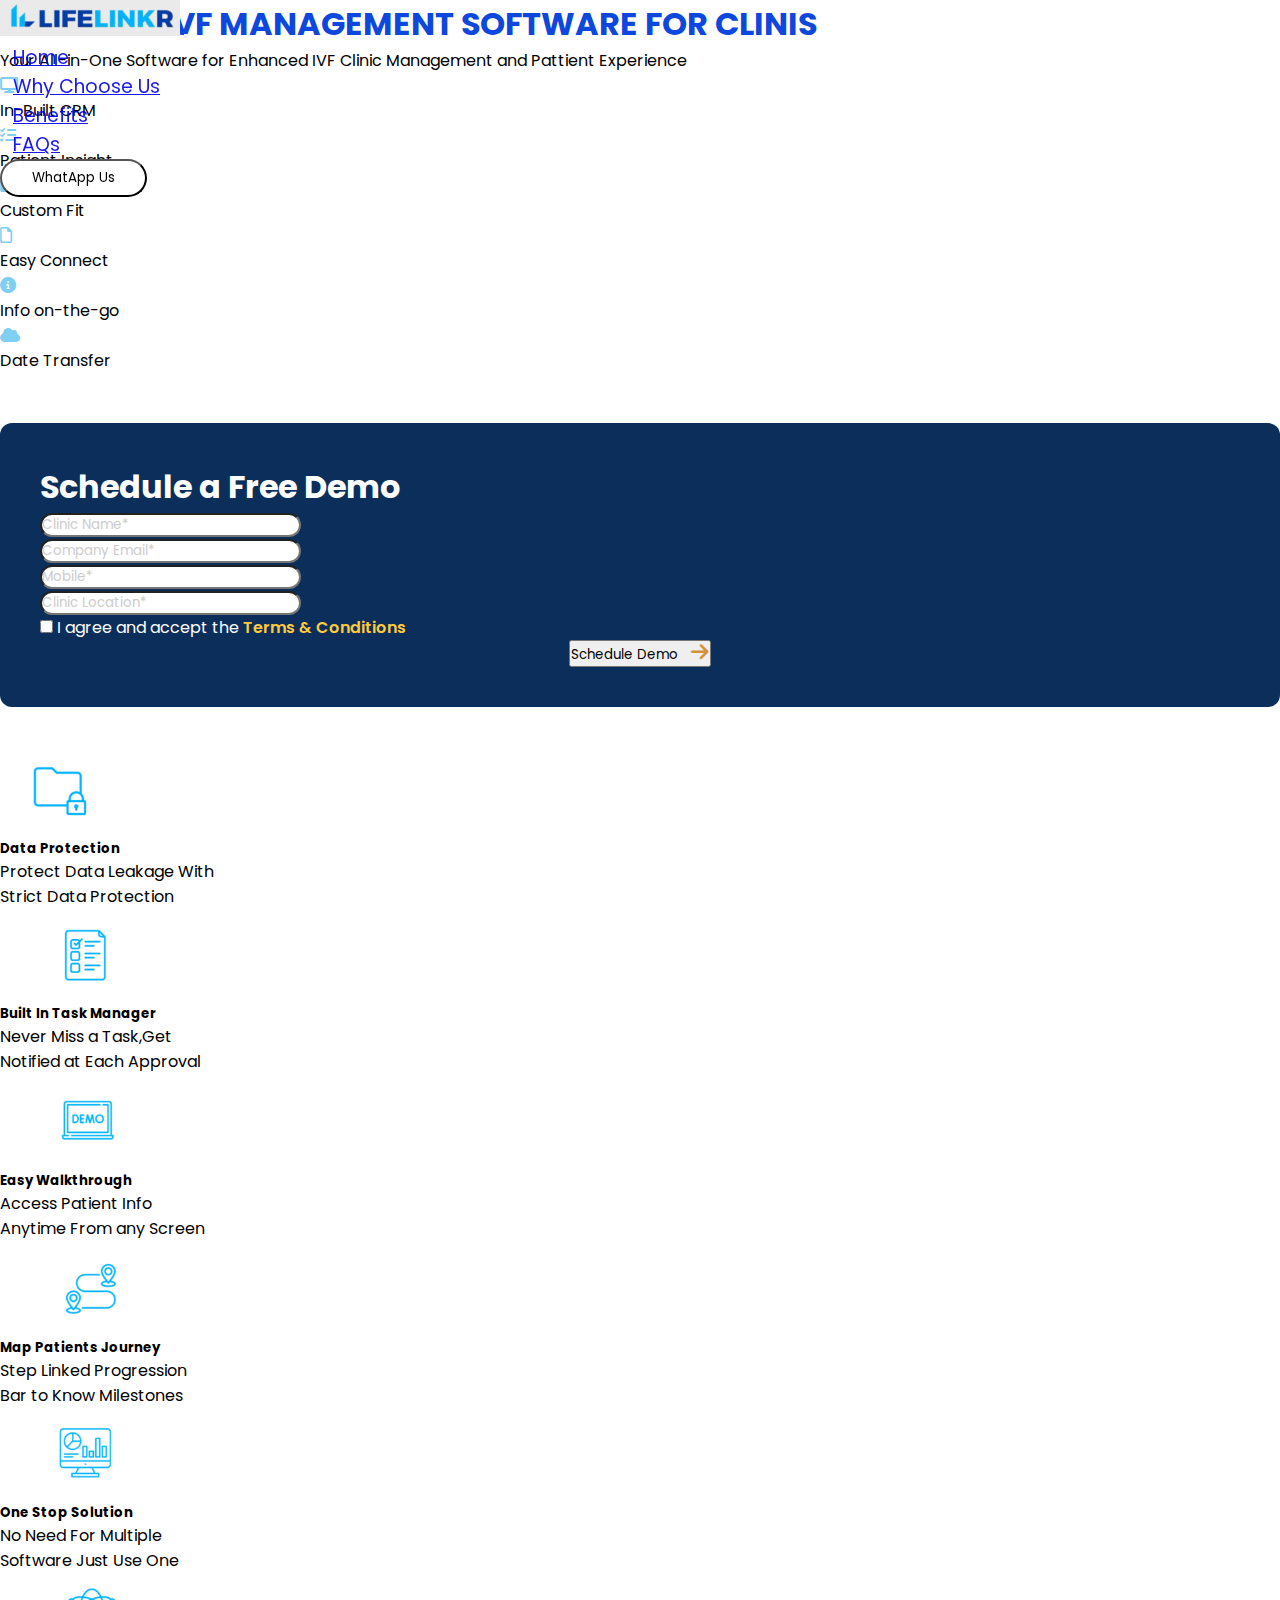
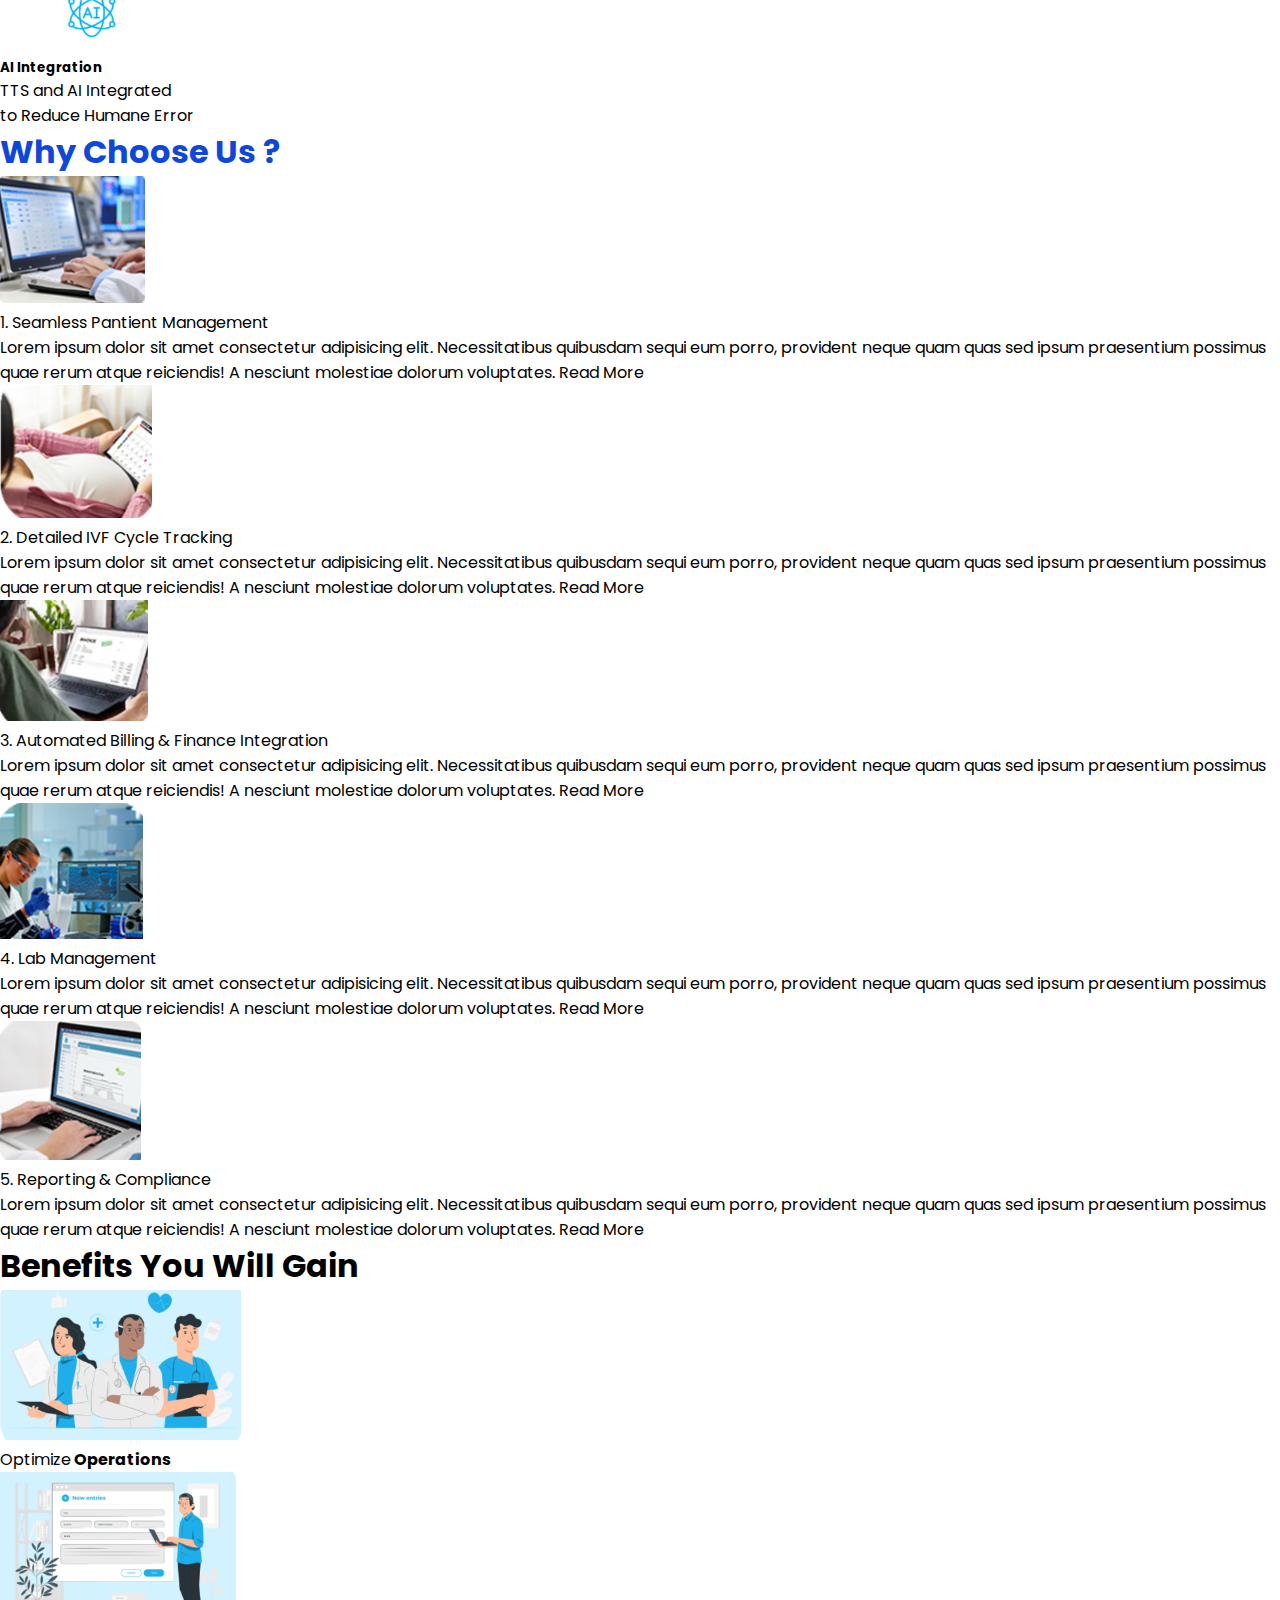
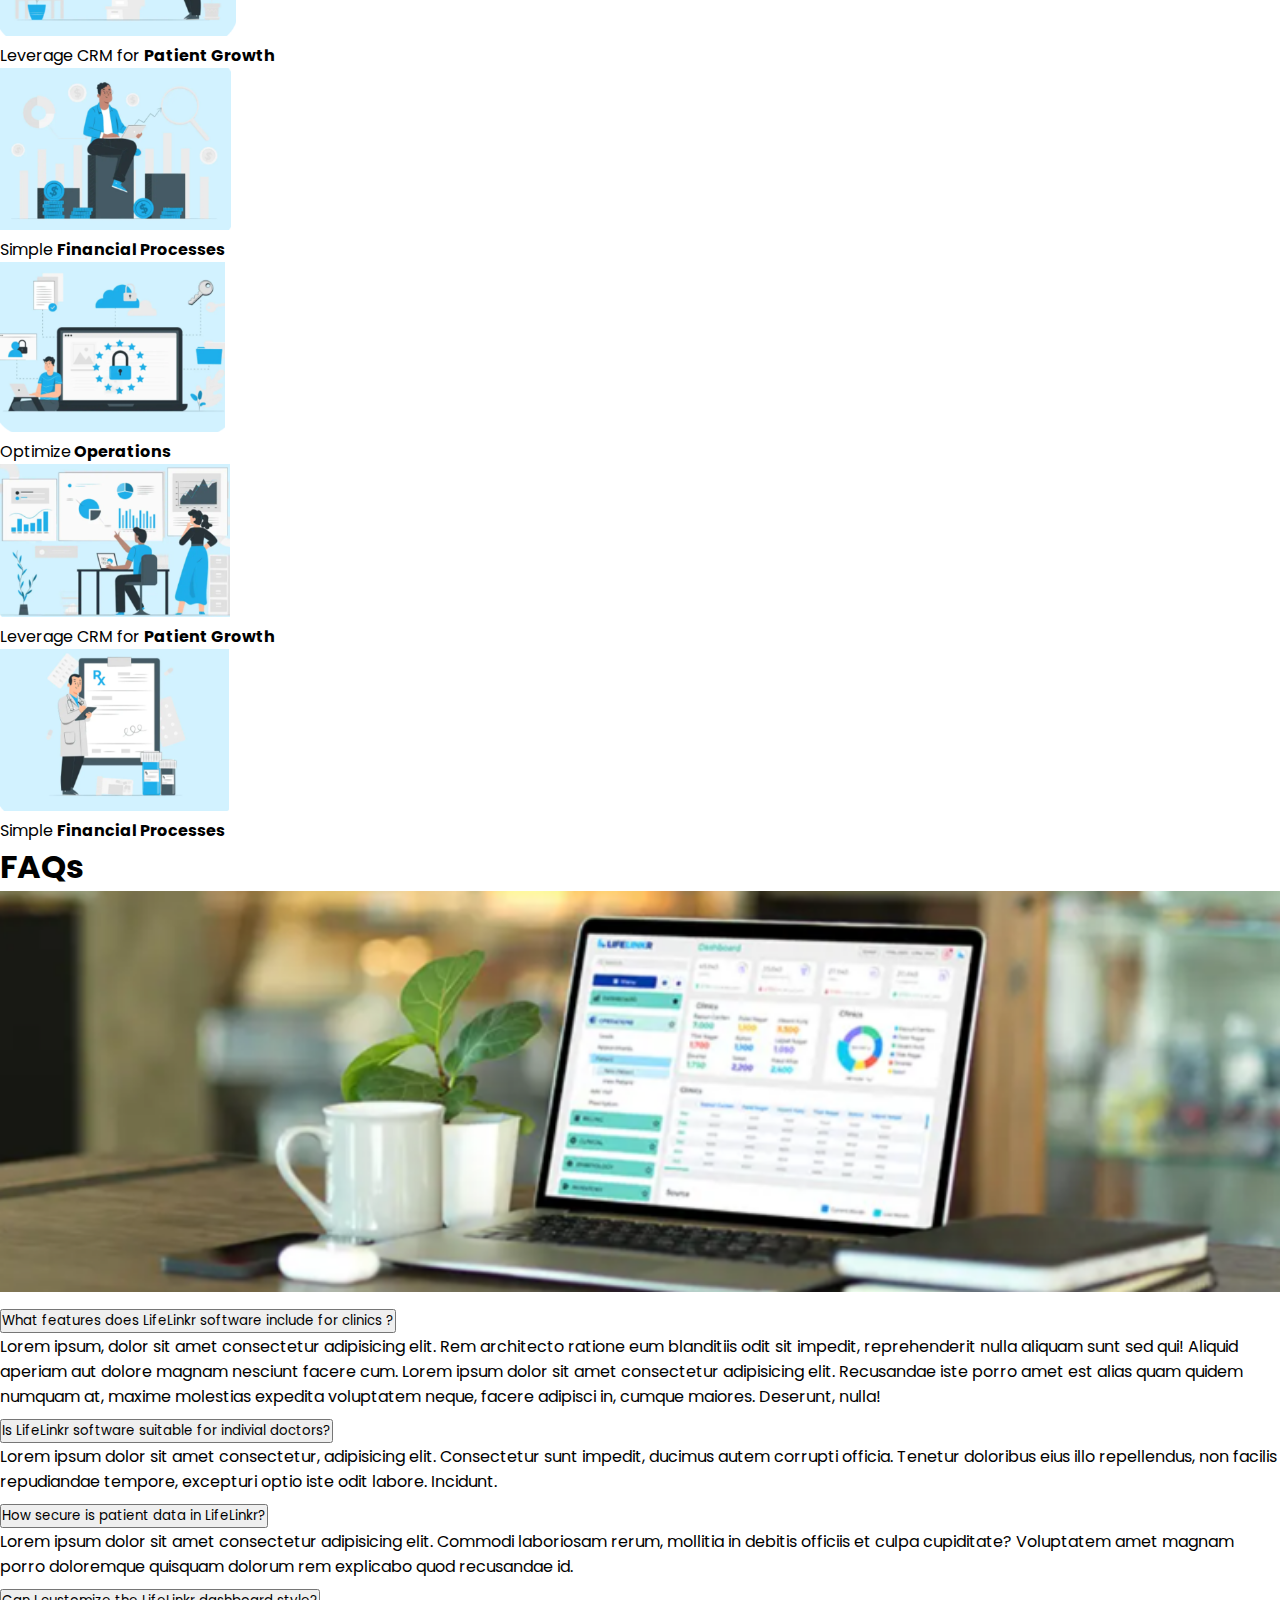
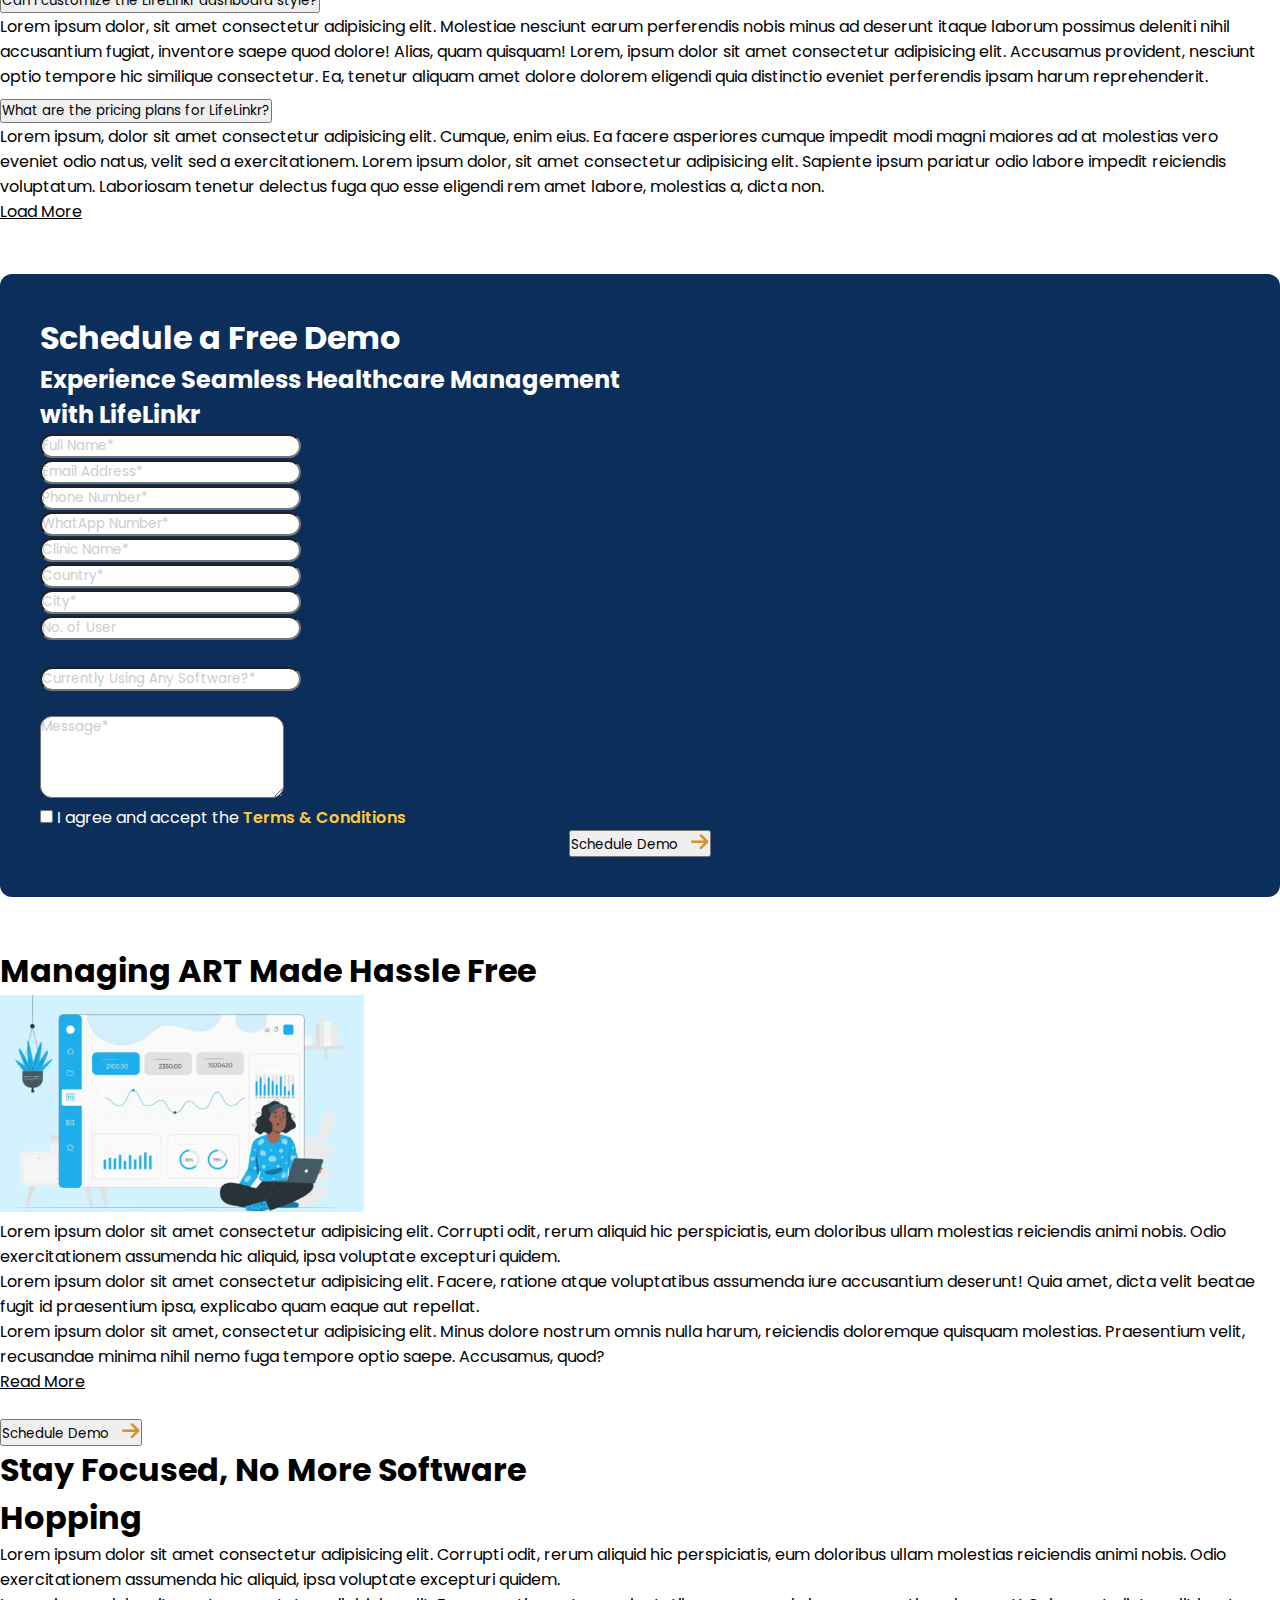
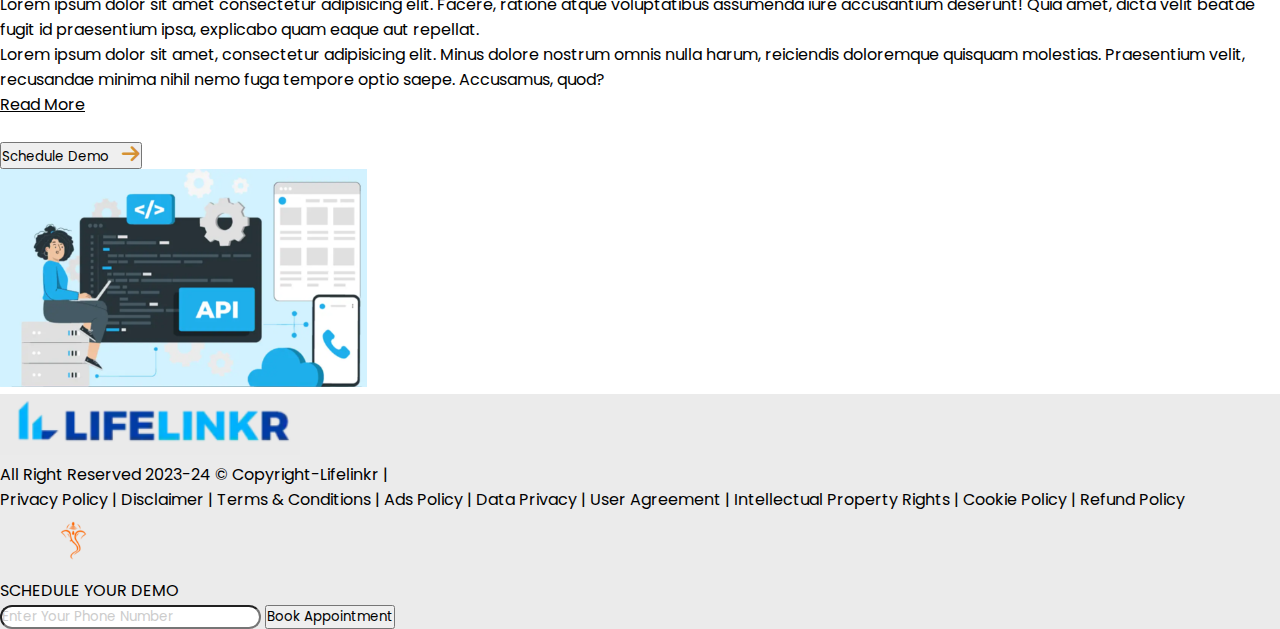
<file: index.html>
<!DOCTYPE html>
<html lang="en">
  <head>
    <meta charset="utf-8" />
    <meta name="viewport" content="width=device-width, initial-scale=1" />
    <title>LifeLinkr</title>
    <link rel="shortcut icon" href="images/icon.webp" type="image/x-icon">
    <link
      href="https://cdn.jsdelivr.net/npm/bootstrap@5.3.6/dist/css/bootstrap.min.css"
      rel="stylesheet"
      integrity="sha384-4Q6Gf2aSP4eDXB8Miphtr37CMZZQ5oXLH2yaXMJ2w8e2ZtHTl7GptT4jmndRuHDT"
      crossorigin="anonymous"
    />
    <link rel="preconnect" href="https://fonts.googleapis.com" />
    <link rel="preconnect" href="https://fonts.gstatic.com" crossorigin />
    <link
      href="https://fonts.googleapis.com/css2?family=Poppins:ital,wght@0,100;0,200;0,300;0,400;0,500;0,600;0,700;0,800;0,900;1,100;1,200;1,300;1,400;1,500;1,600;1,700;1,800;1,900&display=swap"
      rel="stylesheet"
    />
    <link
      rel="stylesheet"
      href="https://cdnjs.cloudflare.com/ajax/libs/font-awesome/6.7.2/css/all.min.css"
      integrity="sha512-Evv84Mr4kqVGRNSgIGL/F/aIDqQb7xQ2vcrdIwxfjThSH8CSR7PBEakCr51Ck+w+/U6swU2Im1vVX0SVk9ABhg=="
      crossorigin="anonymous"
      referrerpolicy="no-referrer"
    />
    <link rel="stylesheet" href="stylie.css" />
  </head>
  <body>
    <!-- ----------------------------------navber----------------------------- -->
    <nav class="navbar navbar-expand-lg bg-body-secondary">
     <div class="container-fluid px-2 py-2">
    <a class="navbar-brand ps-2" href="#head"><img src="images/logo_img.png" alt="logo_image" class="img"></a>
    <button class="navbar-toggler" type="button" data-bs-toggle="collapse" data-bs-target="#navbarSupportedContent" aria-controls="navbarSupportedContent" aria-expanded="false" aria-label="Toggle navigation">
      <span class="navbar-toggler-icon"></span>
    </button>
    <div class="collapse navbar-collapse" id="navbarSupportedContent">
      <ul class="navbar-nav ms-auto">
        <li class="nav-item">
          <a class="nav-link active" aria-current="page" href="#head">Home</a>
        </li>
        <li class="nav-item">
          <a class="nav-link" href="#choose">Why Choose Us</a>
        </li>
          <li class="nav-item">
          <a class="nav-link" href="#benefit">Benefits</a>
        </li>
          <li class="nav-item pe-3">
          <a class="nav-link" href="#faq">FAQs</a>
        </li>
        <button type="button" class="btn btn-light text-primary WhatApp_btn fs-5">WhatApp Us</button>
      </ul>
      </form>
    </div>
  </div>
</nav> 

    <!-- --------------------------------------------------Heading-------------------------------- -->
    <div class="container-fluid py-4 bg-body-secondary" id="head">
      <div class="row px-3 my-5">
        <div class="col-md-6 col-sm-12 sm-12">
          <h1 class="pt-5 fw-semibold fs-1" style="color:#0d47dd;">
            TAILORED IVF MANAGEMENT SOFTWARE FOR CLINIS
          </h1>
          <p class="fs-4 opacity-50 mt-3">
            Your All-in-One Software for Enhanced IVF Clinic Management and
            Pattient Experience
          </p>
          <div class="row mt-4 mb-3">
            <div class="col-md-6 col-sm-6 sm-6 d-flex">
               <i class="fa-solid fa-display fs-1 " style="color: #7ecff1;"></i>
               <p class="mx-3 opacity-50 fs-5">In-Built CRM</p>
            </div>
            <div class="col-md-6 col-sm-6 sm-6 d-flex">
               <i class="fa-solid fa-list-check fs-1 " style="color: #7ecff1;"></i>
               <p class="mx-3 opacity-50 fs-5">Patient Insight</p>
            </div>
          </div>
            <div class="row my-3">
            <div class="col-md-6 col-sm-6 sm-6 d-flex">
               <i class="fa-solid fa-camera fs-1 " style="color: #7ecff1;"></i>
               <p class="mx-3 opacity-50 fs-5">Custom Fit</p>
            </div>
            <div class="col-md-6 col-sm-6 sm-6 d-flex">
               <i class="fa-regular fa-file fs-1 " style="color: #7ecff1;"></i>
               <p class="mx-3 opacity-50 fs-5">Easy Connect</p>
            </div>
          </div>
            <div class="row my-3">
            <div class="col-md-6 col-sm-6 sm-6 d-flex">
            <i class="fa-solid fa-circle-info fs-1 " style="color: #7ecff1;"></i>
             <p class="mx-3 opacity-50 fs-5">Info on-the-go</p>
            </div>
            <div class="col-md-6 col-sm-6 sm-6 d-flex">
               <i class="fa-solid fa-cloud fs-1 " style="color: #7ecff1;"></i>
               <p class="mx-3 opacity-50 fs-5">Date Transfer</p>
            </div>
          </div>
        </div>

        <div class="col-md-6 col-sm-12 sm-12">
          <div class="form-section">
            <h1 class="text-white fs-1 text-center pb-2">
              Schedule a Free Demo
            </h1>
            <form>
              <div class="row">
                <div class="col-md-6 col-sm-6 sm-6 my-1">
                  <input
                    type="text"
                    class="form-control py-2 my-2 "
                    placeholder="Clinic Name*"
                    required
                  />
                </div>
                <div class="col-md-6 col-sm-6 sm-6 my-1">
                  <input
                    type="email"
                    class="form-control py-2 my-2 "
                    placeholder="Company Email*"
                    required
                  />
                </div>
              </div>
              <div class="row mb-3">
                <div class="col-md-6 col-sm-6 sm-6 my-1">
                  <input
                    type="text"
                    class="form-control py-2 my-2"
                    placeholder="Mobile*"
                    required
                  />
                </div>
                <div class="col-md-6 col-sm-6 sm-6 my-1">
                  <input
                    type="text"
                    class="form-control py-2 my-2"
                    placeholder="Clinic Location*"
                    required
                  />
                </div>
              </div>
              <div class="form-check mb-4">
                <input
                  class="form-check-input bg-transparent"
                  type="checkbox"
                  id="termsCheck"
                  required
                />
                <label class="form-check-label terms-text" for="termsCheck">
                  I agree and accept the <a href="#">Terms & Conditions</a>
                </label>
              </div>
              <center>
                <button
                  type="button"
                  class="btn btn-primary text-primary fs-5 px-5 py-3 rounded-pill bg-white"
                >
                  Schedule Demo
                  <i class="fa-solid fa-arrow-right"></i>
                </button>
              </center>
            </form>
          </div>
        </div>
      </div>
    </div>

    <!-- ---------------------------------------------------Cards---------------------------------------- -->
    <div class="container-fluid">
      <div class="row px-3 my-5" >
        <div class="col-md-4 col-sm-6 sm-12">
          <div class="card text-center  pb-3 m-2 rounded-4">
            <div class="card-body">
               <img src="images/img-1.png" alt="image">
              <h5 class="card-title text-primary">Data Protection</h5>
              <p class="card-text opacity-50">
                Protect Data Leakage With <br> Strict Data Protection
              </p>
            </div>
          </div>
        </div>
        <div class="col-md-4 col-sm-6 sm-12">
           <div class="card text-center  pb-3 m-2 rounded-4">
            <div class="card-body">
               <img src="images/img-2.png" alt="image">
              <h5 class="card-title text-primary">Built In Task Manager</h5>
              <p class="card-text opacity-50">
                Never Miss a Task,Get <br> Notified at Each Approval
              </p>
            </div>
          </div>
        </div>
         <div class="col-md-4 col-sm-6 sm-12">
           <div class="card text-center  pb-3 m-2 rounded-4">
            <div class="card-body">
              <img src="images/img-3.png" alt="image">
              <h5 class="card-title text-primary">Easy Walkthrough</h5>
              <p class="card-text opacity-50">
                Access Patient Info <br> Anytime From any Screen
              </p>
            </div>
          </div>
        </div>
         <div class="col-md-4 col-sm-6 sm-12">
          <div class="card text-center rounded-4 pb-3 mt-3 ">
            <div class="card-body">
              <img src="images/img-4.png" alt="image">
              <h5 class="card-title text-primary">Map Patients Journey</h5>
              <p class="card-text opacity-50">
                Step Linked Progression <br>Bar to Know Milestones
              </p>
            </div>
          </div>
        </div>
        <div class="col-md-4 col-sm-6 sm-12">
           <div class="card text-center rounded-4 pb-3 mt-3">
            <div class="card-body">
              <img src="images/img-5.png" alt="image">
              <h5 class="card-title text-primary">One Stop Solution</h5>
              <p class="card-text opacity-50">
                No Need For Multiple <br> Software Just Use One
              </p>
            </div>
          </div>
        </div>
         <div class="col-md-4 col-sm-6 sm-12">
           <div class="card text-center pb-3 rounded-4 mt-3">
            <div class="card-body">
              <img src="images/img-6.png" alt="image">
              <h5 class="card-title text-primary">AI Integration</h5>
              <p class="card-text opacity-50">
                TTS and AI Integrated <br> to Reduce Humane Error
              </p>
            </div>
          </div>
        </div>
      </div>
      </div>
    </div>
    <!-- --------------------------------------------------Choose------------------------------ -->

    <div class="container-fluid px-4" id="choose">
      <h1 class="fw-semibold ms-4" style="color: #0d47dd">Why Choose Us ?</h1>
      <div class="row my-4 shadow-sm p-3 mb-5 bg-body-tertiary rounded box">
        <div class="col-md-3 col-sm-12 sm-12 my-3">
          <img
            src="images/Choose_img-1.png"
            alt="image"
            class="img-fluid rounded-5 ms-5"
          />
        </div>
        <div class="col-md-9 col-sm-12 sm-12">
          <p class="fs-4 text-primary mt-3">1. Seamless Pantient Management</p>
          <p class="opacity-50 lh-base ">
            Lorem ipsum dolor sit amet consectetur adipisicing elit.
            Necessitatibus quibusdam sequi eum porro, provident neque quam quas
            sed ipsum praesentium possimus quae rerum atque reiciendis! A
            nesciunt molestiae dolorum voluptates.
            <span class="text-primary opacity-100">Read More</span>
          </p>
        </div>
      </div>
      <div class="row shadow-sm p-3 mb-5 bg-body-tertiary rounded">
        <div class="col-md-3 col-sm-12 sm-12 my-3">
          <img
            src="images/Choose_img-2.png"
            alt="image"
            class="img-fluid rounded-5 ms-5 "
          />
        </div>
        <div class="col-md-9 col-sm-12 sm-12">
          <p class="fs-4 text-primary mt-3">2. Detailed IVF Cycle Tracking</p>
          <p class="opacity-50 lh-base">
            Lorem ipsum dolor sit amet consectetur adipisicing elit.
            Necessitatibus quibusdam sequi eum porro, provident neque quam quas
            sed ipsum praesentium possimus quae rerum atque reiciendis! A
            nesciunt molestiae dolorum voluptates.
            <span class="text-primary opacity-100">Read More</span>
          </p>
        </div>
      </div>
      <div class="row shadow-sm p-3 mb-5 bg-body-tertiary rounded">
        <div class="col-md-3 col-sm-12 sm-12 my-3">
          <img
            src="images/Choose_img-3.png "
            alt="image"
            class="img-fluid rounded-5 ms-5"
          />
        </div>
        <div class="col-md-9 col-sm-12 sm-12">
          <p class="fs-4 text-primary mt-3">3. Automated Billing & Finance Integration</p>
          <p class="opacity-50 lh-base">
            Lorem ipsum dolor sit amet consectetur adipisicing elit.
            Necessitatibus quibusdam sequi eum porro, provident neque quam quas
            sed ipsum praesentium possimus quae rerum atque reiciendis! A
            nesciunt molestiae dolorum voluptates.
            <span class="text-primary opacity-100">Read More</span>
          </p>
        </div>
      </div>
      <div class="row shadow-sm p-3 mb-5 bg-body-tertiary rounded">
        <div class="col-md-3 col-sm-12 sm-12 my-3">
          <img
            src="images/Choose_img-4.png "
            alt="image"
            class="img-fluid rounded-5 ms-5"
          />
        </div>
        <div class="col-md-9 col-sm-12 sm-12">
          <p class="fs-4 text-primary mt-3">4. Lab Management</p>
          <p class="opacity-50 lh-base">
            Lorem ipsum dolor sit amet consectetur adipisicing elit.
            Necessitatibus quibusdam sequi eum porro, provident neque quam quas
            sed ipsum praesentium possimus quae rerum atque reiciendis! A
            nesciunt molestiae dolorum voluptates.
            <span class="text-primary opacity-100">Read More</span>
          </p>
        </div>
      </div>
      <div class="row shadow-sm p-3 mb-5 bg-body-tertiary rounded">
        <div class="col-md-3 col-sm-12 sm-12 my-3">
          <img
            src="images/Choose_img-5.png "
            alt="image"
            class="img-fluid rounded-5 ms-5"
          />
        </div>
        <div class="col-md-9 col-sm-12 sm-12">
          <p class="fs-4 text-primary mt-3">5. Reporting & Compliance</p>
          <p class="opacity-50 lh-base">
            Lorem ipsum dolor sit amet consectetur adipisicing elit.
            Necessitatibus quibusdam sequi eum porro, provident neque quam quas
            sed ipsum praesentium possimus quae rerum atque reiciendis! A
            nesciunt molestiae dolorum voluptates.
            <span class="text-primary opacity-100">Read More</span>
          </p>
        </div>
      </div>
    </div>

    <!-- -----------------------------------------------------------------Benefits----------------- -->

    <div class="container-fluid px-4" id="benefit">
      <h1 class="text-primary text-center my-5">Benefits You Will Gain</h1>
      <div class="row mt-3 text-center">
        <div class="col-md-4 col-sm-6 sm-12 my-3">
          <img
            src="images/Gain_img-1.png"
            alt="image"
            class="img-fluid rounded-4"
          />
          <p class="fs-5 mt-3 opacity-75">
            Optimize<strong class="text-primary"> Operations </strong>
          </p>
        </div>
        <div class="col-md-4 col-sm-6 sm-12 my-3">
          <img
            src="images/Gain_img-2.png"
            alt="image"
            class="img-fluid rounded-4"
          />
          <p class="fs-5 opacity-75 mt-3">
            Leverage CRM for
            <strong class="text-primary">Patient Growth </strong>
          </p>
        </div>
        <div class="col-md-4 col-sm-6 sm-12 my-3">
          <img
            src="images/Gain_img-3.png"
            alt="image"
            class="img-fluid rounded-4"
          />
          <p class="fs-5 opacity-75 mt-3">
            Simple <strong class="text-primary">Financial Processes </strong>
          </p>
        </div>
        <div class="col-md-4 col-sm-6 sm-12 my-3">
          <img
            src="images/Gain_img-4.png"
            alt="image"
            class="img-fluid rounded-4"
          />
          <p class="fs-5 mt-3 opacity-75">
            Optimize<strong class="text-primary"> Operations </strong>
          </p>
        </div>
        <div class="col-md-4 col-sm-6 sm-12 my-4">
          <img
            src="images/Gain_img-5.png"
            alt="image"
            class="img-fluid rounded-4"
          />
          <p class="fs-5 opacity-75 mt-3">
            Leverage CRM for
            <strong class="text-primary">Patient Growth </strong>
          </p>
        </div>
        <div class="col-md-4 col-sm-6 sm-12 my-3">
          <img
            src="images/Gain_img-6.png"
            alt="image"
            class="img-fluid rounded-4"
          />
          <p class="fs-4 opacity-75 mt-3">
            Simple <strong class="text-primary">Financial Processes </strong>
          </p>
        </div>
      </div>
    </div>

    <!-- ----------------------------------------------------------FAQs---------------------------------------------- -->
    <div class="container-fluid px-4" id="faq">
      <h1 class="text-center text-primary my-4">FAQs</h1>
      <img
        src="images/FAQs_img.png"
        alt="image"
        class=" img-fluid rounded-3 full_img my-3"
      />
      <div class="accordion my-4" id="accordionExample">
        <div class="accordion-item">
          <h2 class="accordion-header">
            <button
              class="accordion-button  fs-4 opacity-50"
              type="button"
              data-bs-toggle="collapse"
              data-bs-target="#collapseOne"
              aria-expanded="true"
              aria-controls="collapseOne"
            >
              What features does LifeLinkr software include for clinics ?
            </button>
          </h2>
          <div
            id="collapseOne"
            class="accordion-collapse collapse show"
            data-bs-parent="#accordionExample"
          >
            <div class="accordion-body">
              Lorem ipsum, dolor sit amet consectetur adipisicing elit. Rem architecto ratione eum blanditiis odit sit impedit, reprehenderit nulla aliquam sunt sed qui! Aliquid aperiam aut dolore magnam nesciunt facere cum. Lorem ipsum dolor sit amet consectetur adipisicing elit. Recusandae iste porro amet est alias quam quidem numquam at, maxime molestias expedita voluptatem neque, facere adipisci in, cumque maiores. Deserunt, nulla!
            </div>
          </div>
        </div>
        <div class="accordion-item">
          <h2 class="accordion-header">
            <button
              class="accordion-button  collapsed fs-4 opacity-50"
              type="button"
              data-bs-toggle="collapse"
              data-bs-target="#collapseTwo"
              aria-expanded="false"
              aria-controls="collapseTwo"
            >
              Is LifeLinkr software suitable for indivial doctors?
            </button>
          </h2>
          <div
            id="collapseTwo"
            class="accordion-collapse collapse"
            data-bs-parent="#accordionExample"
          >
            <div class="accordion-body">
             Lorem ipsum dolor sit amet consectetur, adipisicing elit. Consectetur sunt impedit, ducimus autem corrupti officia. Tenetur doloribus eius illo repellendus, non facilis repudiandae tempore, excepturi optio iste odit labore. Incidunt.
            </div>
          </div>
        </div>
        <div class="accordion-item">
          <h2 class="accordion-header">
            <button
              class="accordion-button collapsed  fs-4 opacity-50"
              type="button"
              data-bs-toggle="collapse"
              data-bs-target="#collapseThree"
              aria-expanded="false"
              aria-controls="collapseThree"
            >
              How secure is patient data in LifeLinkr?
            </button>
          </h2>
          <div
            id="collapseThree"
            class="accordion-collapse collapse"
            data-bs-parent="#accordionExample"
          >
            <div class="accordion-body">
             Lorem ipsum dolor sit amet consectetur adipisicing elit. Commodi laboriosam rerum, mollitia in debitis officiis et culpa cupiditate? Voluptatem amet magnam porro doloremque quisquam dolorum rem explicabo quod recusandae id.
            </div>
          </div>
        </div>
        <div class="accordion-item">
          <h2 class="accordion-header">
            <button
              class="accordion-button collapsed  fs-4 opacity-50"
              type="button"
              data-bs-toggle="collapse"
              data-bs-target="#collapseThrees"
              aria-expanded="false"
              aria-controls="collapseThrees"
            >
              Can I customize the LifeLinkr dashboard style?
            </button>
          </h2>
          <div
            id="collapseThrees"
            class="accordion-collapse collapse"
            data-bs-parent="#accordionExample"
          >
            <div class="accordion-body">
              Lorem ipsum dolor, sit amet consectetur adipisicing elit. Molestiae nesciunt earum perferendis nobis minus ad deserunt itaque laborum possimus deleniti nihil accusantium fugiat, inventore saepe quod dolore! Alias, quam quisquam! Lorem, ipsum dolor sit amet consectetur adipisicing elit. Accusamus provident, nesciunt optio tempore hic similique consectetur. Ea, tenetur aliquam amet dolore dolorem eligendi quia distinctio eveniet perferendis ipsam harum reprehenderit.
            </div>
          </div>
        </div>
        <div class="accordion-item">
          <h2 class="accordion-header">
            <button
              class="accordion-button collapsed fs-4 opacity-50"
              type="button"
              data-bs-toggle="collapse"
              data-bs-target="#collapseThree_for"
              aria-expanded="false"
              aria-controls="collapseThree_for"
            >
              What are the pricing plans for LifeLinkr?
            </button>
          </h2>
          <div
            id="collapseThree_for"
            class="accordion-collapse collapse"
            data-bs-parent="#accordionExample"
          >
            <div class="accordion-body">
             Lorem ipsum, dolor sit amet consectetur adipisicing elit. Cumque, enim eius. Ea facere asperiores cumque impedit modi magni maiores ad at molestias vero eveniet odio natus, velit sed a exercitationem. Lorem ipsum dolor, sit amet consectetur adipisicing elit. Sapiente ipsum pariatur odio labore impedit reiciendis voluptatum. Laboriosam tenetur delectus fuga quo esse eligendi rem amet labore, molestias a, dicta non.
            </div>
          </div>
        </div>
      </div>
    </div>
    <p class="text-center more mb-5">Load More</p>

    <!-- -----------------------------------------------form-------------------------------------- -->
    <div class="container-fluid">
      <div class="form-section">
        <h1 class="text-white fs-1 text-center pb-1">Schedule a Free Demo</h1>
        <h2 class="text-center pb-4">
          Experience Seamless
          <span class="text-warning"> Healthcare Management </span><br />
          with LifeLinkr
        </h2>
        <form>
          <div class="row mb-3">
            <div class="col-md-6 col-sm-6 sm-6 my-1">
              <input
                type="text"
                class="form-control py-3"
                placeholder="Full Name*"
                required
              />
            </div>
            <div class="col-md-6 col-sm-6 sm-6 my-1">
              <input
                type="email"
                class="form-control py-3"
                placeholder="Email Address*"
                required
              />
            </div>
          </div>
          <div class="row mb-3">
            <div class="col-md-6 col-sm-6 sm-6 my-1">
              <input
                type="text"
                class="form-control py-3"
                placeholder="Phone Number*"
                required
              />
            </div>
            <div class="col-md-6 col-sm-6 sm-6 my-1">
              <input
                type="text"
                class="form-control py-3"
                placeholder="WhatApp Number*"
                required
              />
            </div>
          </div>
          <div class="row mb-3">
            <div class="col-md-6 col-sm-6 sm-6 my-1">
              <input
                type="text"
                class="form-control py-3"
                placeholder="Clinic Name*"
                required
              />
            </div>
            <div class="col-md-6 col-sm-6 sm-6 my-1">
              <input
                type="text"
                class="form-control py-3 "
                placeholder="Country*"
                required
              />
            </div>
          </div>

          <div class="row mb-3">
            <div class="col-md-6 col-sm-6 sm-6 my-1">
              <input
                type="text"
                class="form-control py-3"
                placeholder="City*"
                required
              />
            </div>
            <div class="col-md-6 col-sm-6 sm-6 my-1">
              <input
                type="number"
                class="form-control py-3"
                placeholder="No. of User"
              />
            </div>
          </div>
          <br />
          <div class="mb-3">
            <input
              type="text"
              class="form-control py-3"
              placeholder="Currently Using Any Software?*"
              required
            />
          </div>
          <br />

          <div class="mb-3">
            <textarea
              class="form-control py-3"
              rows="4"
              placeholder="Message*"
              required
            ></textarea>
          </div>

          <div class="form-check mb-4">
            <input
              class="form-check-input"
              type="checkbox"
              id="termsCheck"
              required
            />
            <label class="form-check-label terms-text" for="termsCheck">
              I agree and accept the <a href="#">Terms & Conditions</a>
            </label>
          </div>
          <center>
            <button
              type="button"
              class="btn btn-primary text-primary fs-5 px-5 py-3 rounded-pill bg-white"
            >
              Schedule Demo
              <i class="fa-solid fa-arrow-right"></i>
            </button>
          </center>
        </form>
      </div>
    </div>
    <!-- --------------------------------------------------------Hassle-free-------------------------------- -->
    <div class="container-fluid px-3">
      <h1 class="text-center text-primary">Managing ART Made Hassle Free</h1>
      <div class="row my-5">
        <div class="col-md-6 col-sm-12 sm-12 mb-4">
          <img
            src="images/Managing_img.png"
            alt="image"
            class="rounded-5 w-100 mb-1"
          />
        </div>
        <div class="col-md-6 col-sm-12 sm-12">
          <ul>
            <li>
              Lorem ipsum dolor sit amet consectetur adipisicing elit. Corrupti
              odit, rerum aliquid hic perspiciatis, eum doloribus ullam
              molestias reiciendis animi nobis. Odio exercitationem assumenda
              hic aliquid, ipsa voluptate excepturi quidem.
            </li>
            <li>
              Lorem ipsum dolor sit amet consectetur adipisicing elit. Facere,
              ratione atque voluptatibus assumenda iure accusantium deserunt!
              Quia amet, dicta velit beatae fugit id praesentium ipsa, explicabo
              quam eaque aut repellat.
            </li>
            <li>
              Lorem ipsum dolor sit amet, consectetur adipisicing elit. Minus
              dolore nostrum omnis nulla harum, reiciendis doloremque quisquam
              molestias. Praesentium velit, recusandae minima nihil nemo fuga
              tempore optio saepe. Accusamus, quod?
            </li>
            <span class="text-primary my-5 more">Read More</span>
            <br />
            <br />
            <button
              type="button"
              class="btn btn-primary text-white fs-5 px-4 py-2 rounded-pill"
            >
              Schedule Demo

              <i class="fa-solid fa-arrow-right"></i>
            </button>
          </ul>
        </div>
      </div>
    </div>
    <!-- ---------------------------------------------software_hopping------------------------------ -->
    <div class="container-fluid px-3 my-3">
      <h1 class="text-center text-primary">
        Stay Focused, No More Software <br />
        Hopping
      </h1>
      <div class="row my-5">
        <div class="col-md-6 col-sm-12 sm-12">
          <ul>
            <li>
              Lorem ipsum dolor sit amet consectetur adipisicing elit. Corrupti
              odit, rerum aliquid hic perspiciatis, eum doloribus ullam
              molestias reiciendis animi nobis. Odio exercitationem assumenda
              hic aliquid, ipsa voluptate excepturi quidem.
            </li>
            <li>
              Lorem ipsum dolor sit amet consectetur adipisicing elit. Facere,
              ratione atque voluptatibus assumenda iure accusantium deserunt!
              Quia amet, dicta velit beatae fugit id praesentium ipsa, explicabo
              quam eaque aut repellat.
            </li>
            <li>
              Lorem ipsum dolor sit amet, consectetur adipisicing elit. Minus
              dolore nostrum omnis nulla harum, reiciendis doloremque quisquam
              molestias. Praesentium velit, recusandae minima nihil nemo fuga
              tempore optio saepe. Accusamus, quod?
            </li>
            <span class="text-primary my-5 more">Read More</span>
            <br />
            <br />
            <button
              type="button"
              class="btn btn-primary text-white fs-5 px-4 py-2 rounded-pill"
            >
              Schedule Demo

              <i class="fa-solid fa-arrow-right"></i>
            </button>
          </ul>
        </div>
        <div class="col-md-6 col-sm-12 sm-12 mb-4">
          <img
            src="images/Software_img.png"
            alt="image"
            class="rounded-5 w-100 my-1"
          />
        </div>
      </div>
    </div>
    <!-- ---------------------------------------footer----------------------------------------- -->

    <div class="conatiner-fluid px-3" style="background-color: #ebebeb">
      <div class="row py-5">
        <div class="col-md-7 col-sm-6 sm-12 text-center">
          <img src="images/logo_img.png" alt="image_logo" class="footer_img" />
          <p class="opacity-50 lh-base">
            All Right Reserved 2023-24 © Copyright-Lifelinkr |
          </p>
          <p class="lh-base text-primary">
            Privacy Policy | Disclaimer | Terms & Conditions | Ads Policy | Data
            Privacy | User Agreement | Intellectual Property Rights | Cookie
            Policy | Refund Policy 
          </p>
          <img src="images/footer_img.png" alt="image">
        </div>
        <div class="col-md-5 col-sm-6 sm-12 text-center">
          <p class="fs-3">SCHEDULE YOUR DEMO</p>
          <form>
            <div class="mb-3">
              <input
                type="email"
                class="form-control py-3 fs-5"
                id="exampleInputEmail1"
                aria-describedby="emailHelp"
                placeholder="Enter Your Phone Number"
              />
              <button type="button" class="btn btn-primary w-100 my-3 py-2">
                Book Appointment
              </button>
            </div>
          </form>
        </div>
      </div>
    </div>
    <script
      src="https://cdn.jsdelivr.net/npm/bootstrap@5.3.6/dist/js/bootstrap.bundle.min.js"
      integrity="sha384-j1CDi7MgGQ12Z7Qab0qlWQ/Qqz24Gc6BM0thvEMVjHnfYGF0rmFCozFSxQBxwHKO"
      crossorigin="anonymous"
    ></script>
  </body>
</html>
</file>
<file: stylie.css>
* {
  margin: 0;
  padding: 0;
  box-sizing: border-box;
  font-family: "Poppins", sans-serif;
}

/* <!-- ----------------------------------navber----------------------------- --> */
.img {
  width: 180px;
}
.navbar {
  position: fixed;
  width: 100%;
  top: 0;
  z-index: 100;
}
.navbar-nav .nav-item {
  margin: 0px 13px 0px 13px;
  opacity: 0.9;
  font-size: 19px;
}

.WhatApp_btn {
  background-color: #fff;
  border-radius: 20px;
  padding: 7px 30px 7px 30px;
  margin-right: 22px;
}
span {
  cursor: pointer;
}

/* <!-- --------------------------------------------------Heading-------------------------------- --> */

.form-box {
  background-color: #16325b;
}
/* -----------------------------------form------------------------ */

.form-section {
  background-color: #0c2e5b;
  padding: 40px;
  border-radius: 12px;
  margin: 50px auto;
  color: white;
}
.form-control,
.form-check-input {
  border-radius: 12px;
}
.form-control::placeholder {
  color: #ccc;
}

.terms-text {
  color: white;
}
.terms-text a {
  color: #feca3d;
  text-decoration: none;
  font-weight: 600;
}

/* <!-- ---------------------------------------------------Cards---------------------------------------- --> */
.card-body i {
  font-size: 50px;
  margin: 15px 0px 20px 0px;
  color: #7ecff1;
}

/* <!-- ----------------------------------------------------------FAQs---------------------------------------------- --> */
.full_img {
  width: 100%;
}
.more {
  text-decoration: underline;
}
.more:hover {
  color: #16325b;
  cursor: pointer;
}
.fa-arrow-right {
  color: #d59134;
  margin-left: 9px;
  font-size: 20px;
}
/* --------------------------------------------footer-------------------------------
    
    */
.footer_img {
  width: 300px;
}
</file>
